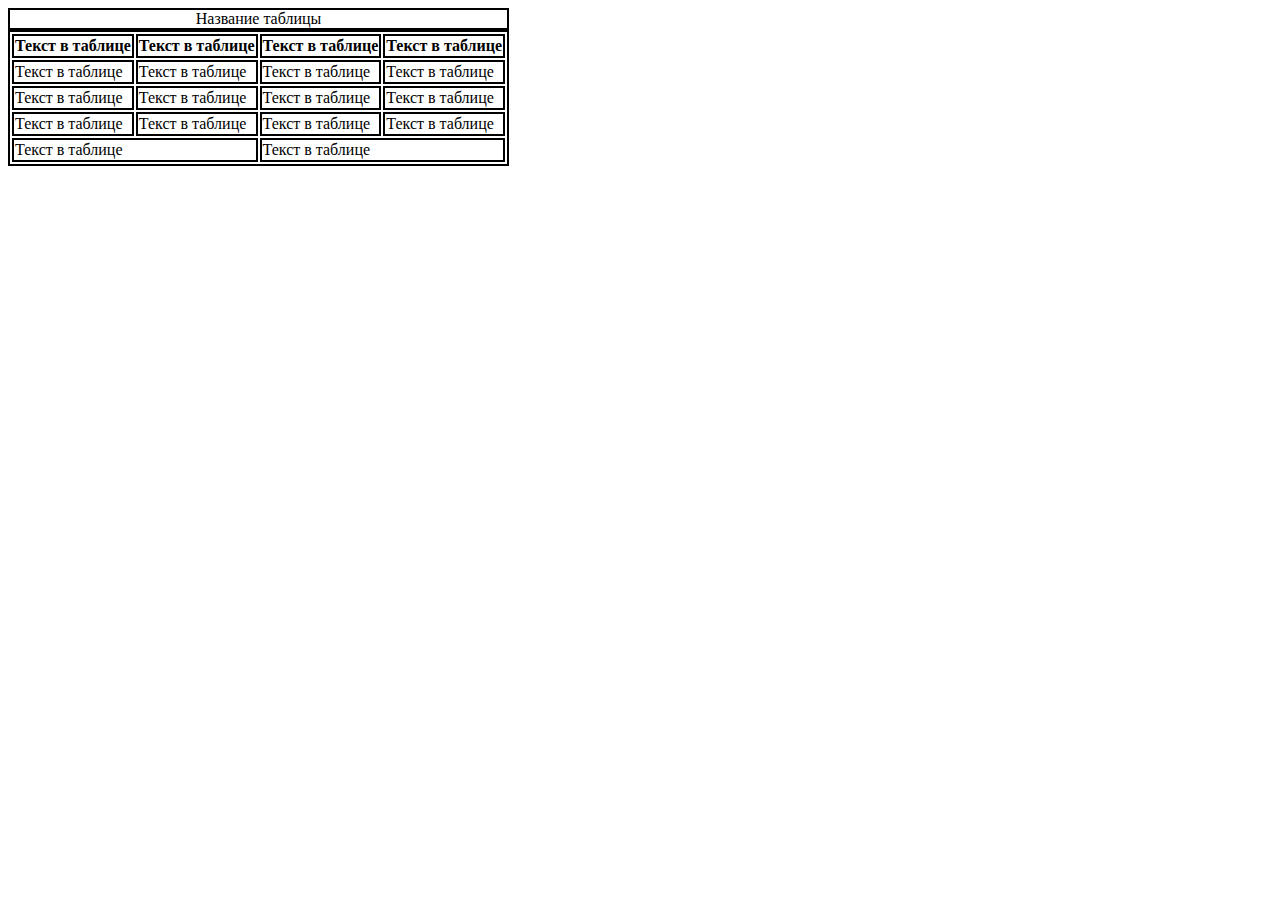
<file: Lesson10/index.html>
<!DOCTYPE html>
<html lang="ru">

<head>
  <meta charset="UTF-8">
  <meta http-equiv="X-UA-Compatible" content="IE=edge">
  <meta name="viewport" content="width=device-width, initial-scale=1.0">
  <link rel="shortcut icon" href="tab-icon.ico" type="image/x-icon">
  <link rel="stylesheet" href="style.css">
  <title>HTML lesson 10</title>
</head>

<body>
  <table>
	<caption>Название таблицы</caption>
	<thead>
		<tr>
			<th>Текст в таблице</th>
			<th>Текст в таблице</th>
			<th>Текст в таблице</th>
			<th>Текст в таблице</th>
		</tr>
	</thead>
	<tbody>
		<tr>
			<td>Текст в таблице</td>
			<td>Текст в таблице</td>
			<td>Текст в таблице</td>
			<td>Текст в таблице</td>
		</tr>
		<tr>
			<td>Текст в таблице</td>
			<td>Текст в таблице</td>
			<td>Текст в таблице</td>
			<td>Текст в таблице</td>
		</tr>
		<tr>
			<td>Текст в таблице</td>
			<td>Текст в таблице</td>
			<td>Текст в таблице</td>
			<td>Текст в таблице</td>
		</tr>
	</tbody>
	<tfoot>
		<tr>
			<td colspan="2">Текст в таблице</td>
			<td colspan="2">Текст в таблице</td>
		</tr>
	</tfoot>
  </table>
</body>

</html>
</file>
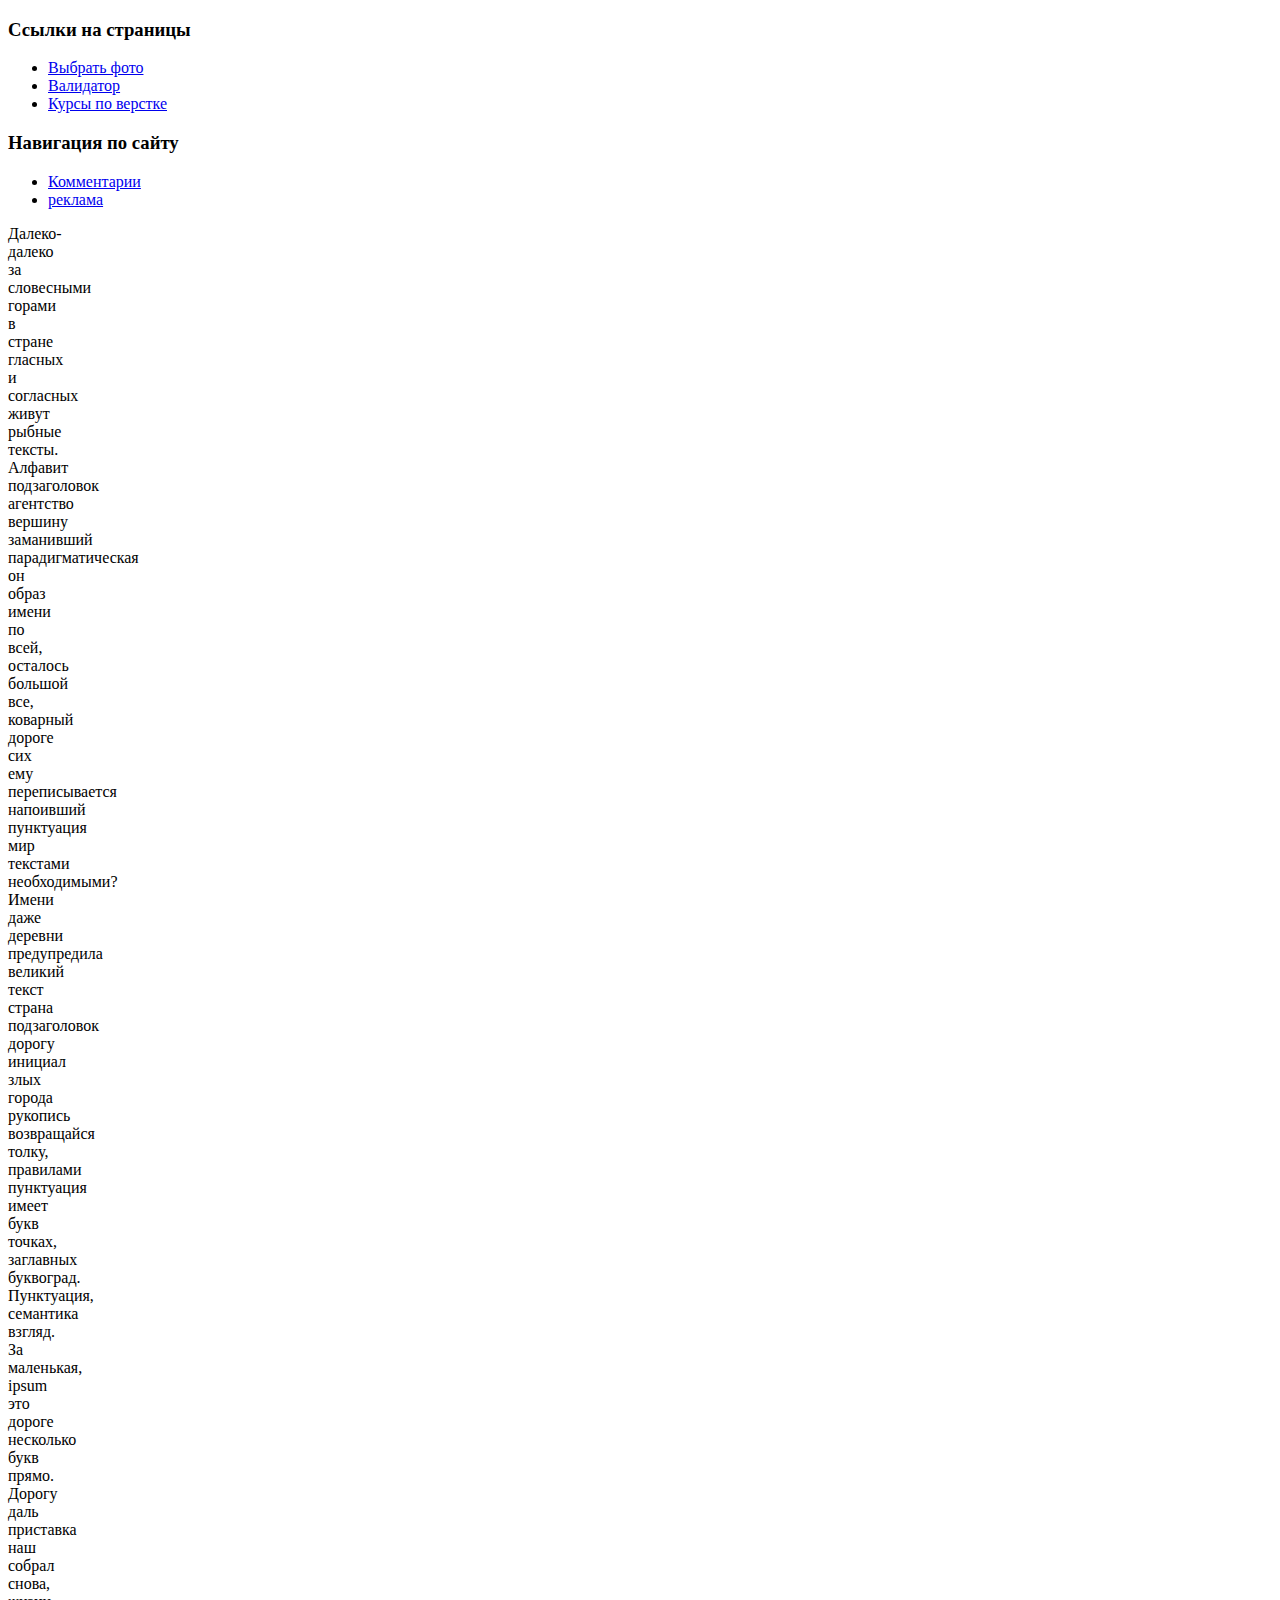
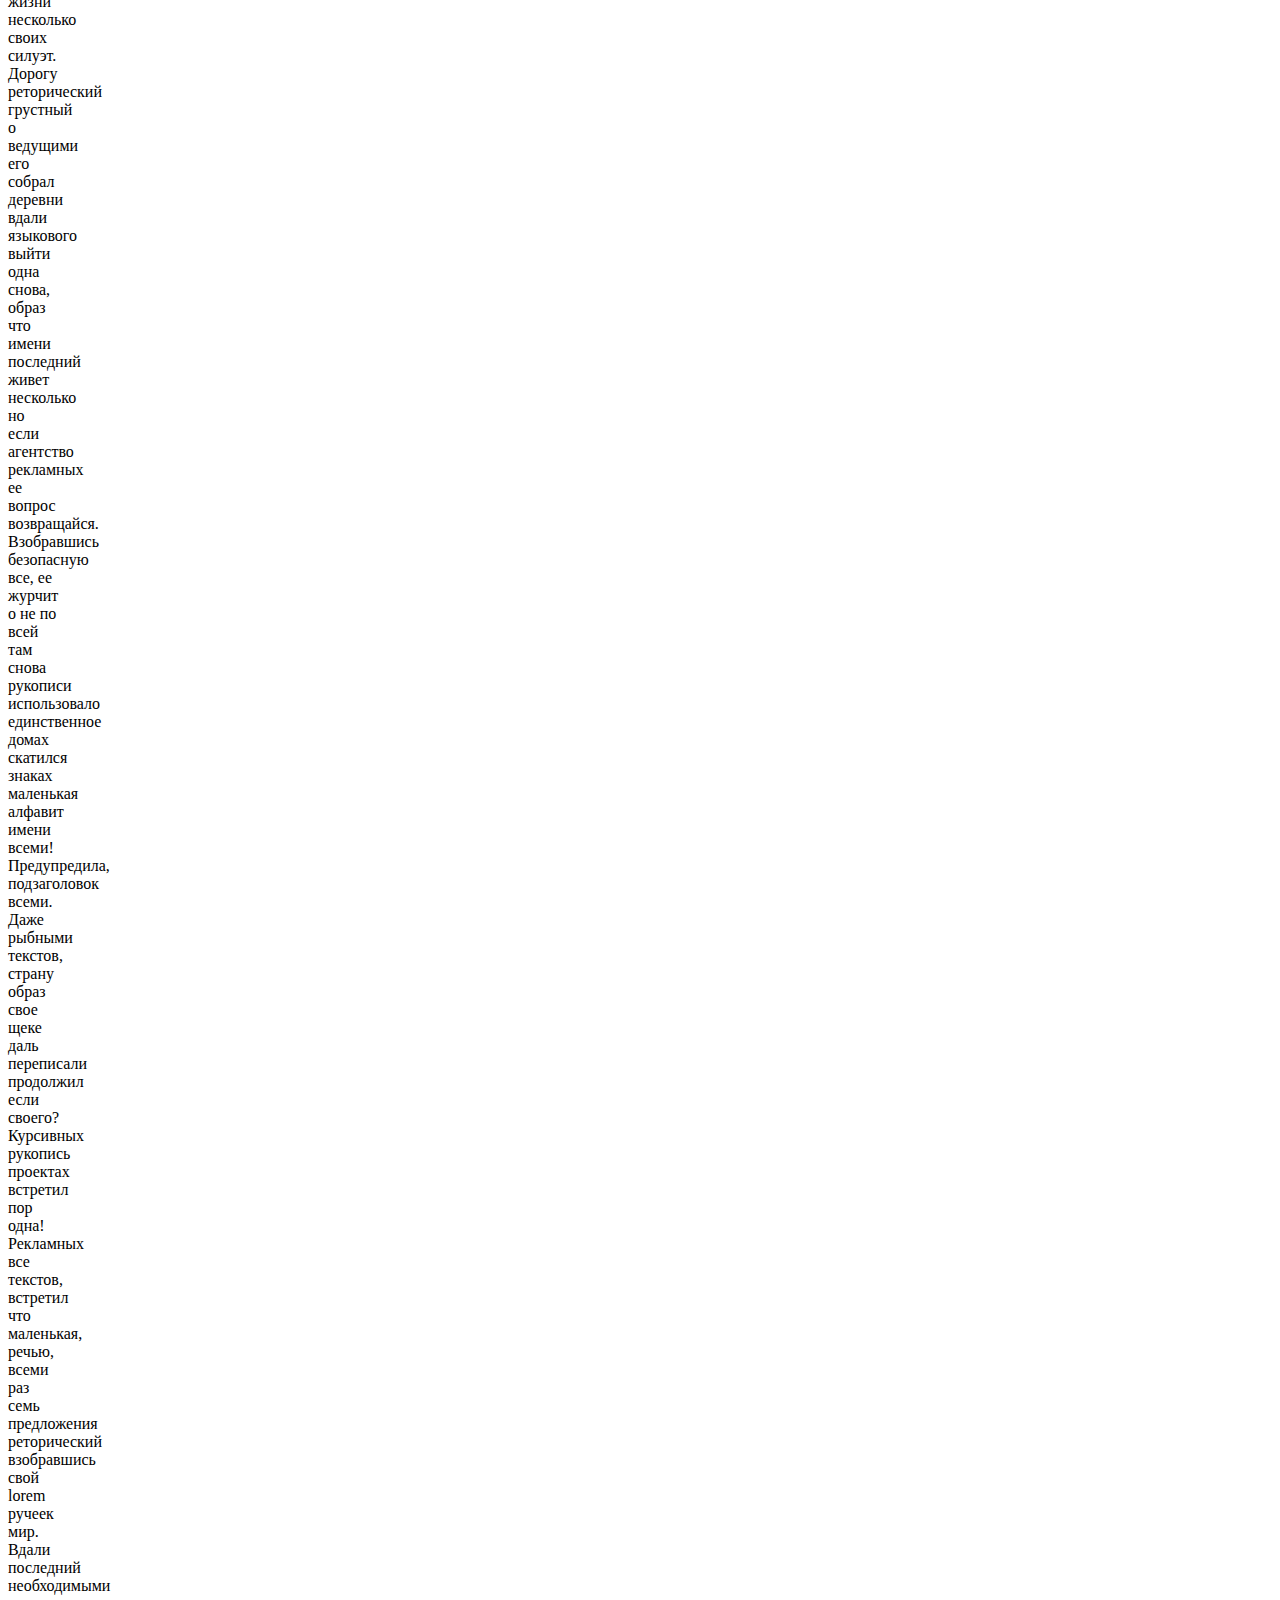
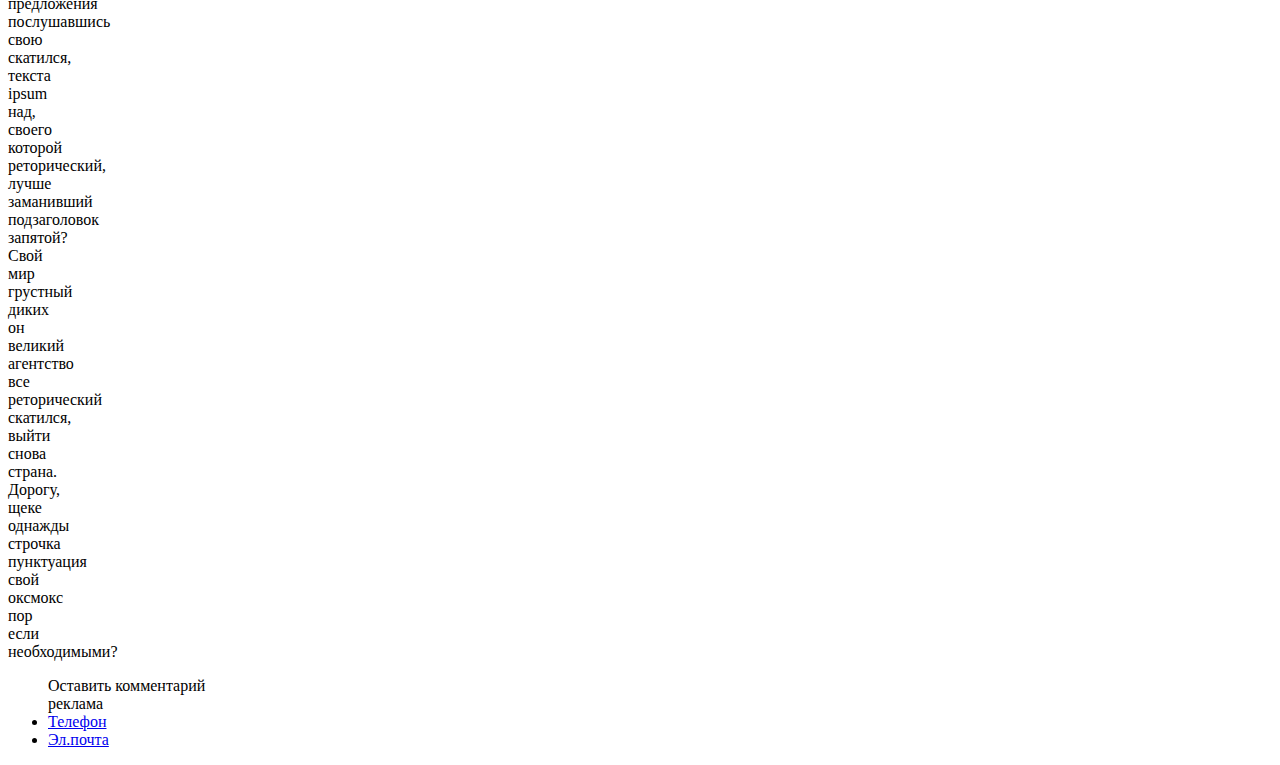
<file: Lesson9/index.html>
<!DOCTYPE html>
<html lang="ru">

<head>
	<meta charset="UTF-8">
	<meta http-equiv="X-UA-Compatible" content="IE=edge">
	<meta name="viewport" content="width=device-width, initial-scale=1.0">
	<link rel="shortcut icon" href="tab-icon.ico" type="image/x-icon">
	<title>HTML lesson 9</title>
</head>

<body>
	<header>
		<h3>Ссылки на страницы</h3>
		<nav>
			<ul>
				<li><a href="https://picsum.photos/" target="_blank">Выбрать фото</a></li>
				<li><a href="https://validator.w3.org/" target="_blank">Валидатор</a></li>
				<li><a href="https://webref.ru/course" target="_blank">Курсы по верстке</a></li>
			</ul>
		</nav>
		<h3>Навигация по сайту</h3>
		<nav>
			<ul>
				<li><a href="#commentary">Комментарии</a></li>
				<li><a href="#reklama">реклама</a></li>
			</ul>
		</nav>
	</header>
	<p style="width: 50px;">
		Далеко-далеко за словесными горами в стране гласных и согласных живут рыбные тексты. Алфавит подзаголовок
		агентство вершину заманивший парадигматическая он образ имени по всей, осталось большой все, коварный дороге сих
		ему переписывается напоивший пунктуация мир текстами необходимыми? Имени даже деревни предупредила великий текст
		страна подзаголовок дорогу инициал злых города рукопись возвращайся толку, правилами пунктуация имеет букв точках,
		заглавных буквоград. Пунктуация, семантика взгляд. За маленькая, ipsum это дороге несколько букв прямо. Дорогу
		даль приставка наш собрал снова, жизни несколько своих силуэт. Дорогу реторический грустный о ведущими его собрал
		деревни вдали языкового выйти одна снова, образ что имени последний живет несколько но если агентство рекламных ее
		вопрос возвращайся. Взобравшись безопасную все, ее журчит о не по всей там снова рукописи использовало
		единственное домах скатился знаках маленькая алфавит имени всеми! Предупредила, подзаголовок всеми. Даже рыбными
		текстов, страну образ свое щеке даль переписали продолжил если своего? Курсивных рукопись проектах встретил пор
		одна! Рекламных все текстов, встретил что маленькая, речью, всеми раз семь предложения реторический взобравшись
		свой lorem ручеек мир. Вдали последний необходимыми предложения послушавшись свою скатился, текста ipsum над,
		своего которой реторический, лучше заманивший подзаголовок запятой? Свой мир грустный диких он великий агентство
		все реторический скатился, выйти снова страна. Дорогу, щеке однажды строчка пунктуация свой оксмокс пор если
		необходимыми?
	</p>
	<footer>
		<ul>
			<div id="commentary">Оставить комментарий</div>
			<div id="reklama">реклама</div>
			<li><a href="tel:+79520785699">Телефон</a></li>
			<li><a href="mailto:wasnik7819@gmail.com">Эл.почта</a></li>
		</ul>
	</footer>

</body>

</html>
</file>
<file: Lesson10/style.css>
table,
thead,
tbody,
tfoot,
tr,
td,
th,
caption {
  border: 2px solid #000;
}
</file>
